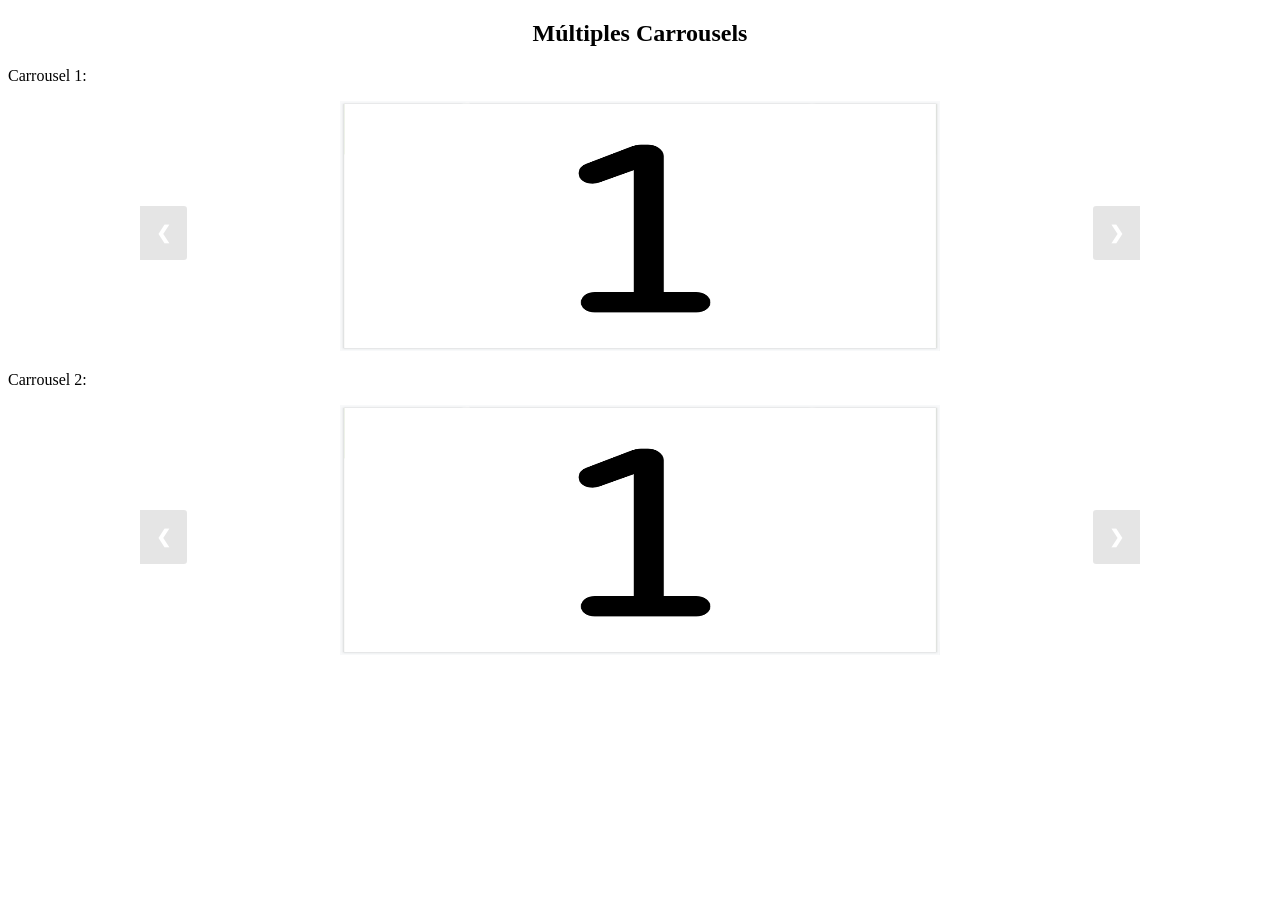
<file: carrousel/index.html>
<!DOCTYPE html>
<html lang="en" dir="ltr">
  <head>
    <meta charset="utf-8">
    <title>carrousels</title>
    <link rel="stylesheet" href="css/carrousel.css">
  </head>
  <body>

    <h2 style="text-align:center">Múltiples Carrousels</h2>

    <p>Carrousel 1:</p>
    <div class="slideshow-container">
        <div class="mySlides1">
         <img src="img/1.png" style="width:600px;height:250px;">
        </div>
        <div class="mySlides1">
         <img src="img/2.png" style="width:600px;height:250px;">
        </div>
        <div class="mySlides1">
         <img src="img/3.png" style="width:600px;height:250px;">
        </div>

        <a class="prev" onclick="plusSlides(-1, 0)">&#10094;</a>
        <a class="next" onclick="plusSlides(1, 0)">&#10095;</a>
    </div>

    <p>Carrousel 2:</p>
    <div class="slideshow-container">
        <div class="mySlides2">
           <img src="img/1.png" style="width:600px;height:250px;">
        </div>
        <div class="mySlides2">
           <img src="img/2.png" style="width:600px;height:250px;">
        </div>
        <div class="mySlides2">
           <img src="img/3.png" style="width:600px;height:250px;">
        </div>

        <a class="prev" onclick="plusSlides(-1, 1)">&#10094;</a>
        <a class="next" onclick="plusSlides(1, 1)">&#10095;</a>
    </div>

  </body>
</html>
<script type="text/javascript" src="js/carrousel.js"></script>
</file>
<file: carrousel/css/carrousel.css>
* {box-sizing:border-box}

/* Slideshow container */
.slideshow-container {
  max-width: 1000px;
  position: relative;
  margin: auto;
}

/* Hide the images by default */
.mySlides {
  display: none;
}

div.mySlides1, div.mySlides2 {
    text-align: center;
}
/* Next & previous buttons */
.prev, .next {
  cursor: pointer;
  position: absolute;
  top: 50%;
  width: auto;
  margin-top: -22px;
  padding: 16px;
  color: white;
  font-weight: bold;
  font-size: 18px;
  transition: 0.6s ease;
  border-radius: 0 3px 3px 0;
  user-select: none;
  background-color: rgba(0,0,0,0.1);
}

/* Position the "next button" to the right */
.next {
  right: 0;
  border-radius: 3px 0 0 3px;
}

/* On hover, add a black background color with a little bit see-through */
.prev:hover, .next:hover {
  background-color: rgba(0,0,0,0.8);
}

/* Caption text */
.text {
  color: #f2f2f2;
  font-size: 15px;
  padding: 8px 12px;
  position: absolute;
  bottom: 8px;
  width: 100%;
  text-align: center;
}

/* Number text (1/3 etc) */
.numbertext {
  color: #f2f2f2;
  font-size: 12px;
  padding: 8px 12px;
  position: absolute;
  top: 0;
}

/* The dots/bullets/indicators */
.dot {
  cursor: pointer;
  height: 15px;
  width: 15px;
  margin: 0 2px;
  background-color: #bbb;
  border-radius: 50%;
  display: inline-block;
  transition: background-color 0.6s ease;
}

.active, .dot:hover {
  background-color: #717171;
}

/* Fading animation */
.fade {
  -webkit-animation-name: fade;
  -webkit-animation-duration: 1.5s;
  animation-name: fade;
  animation-duration: 1.5s;
}
</file>
